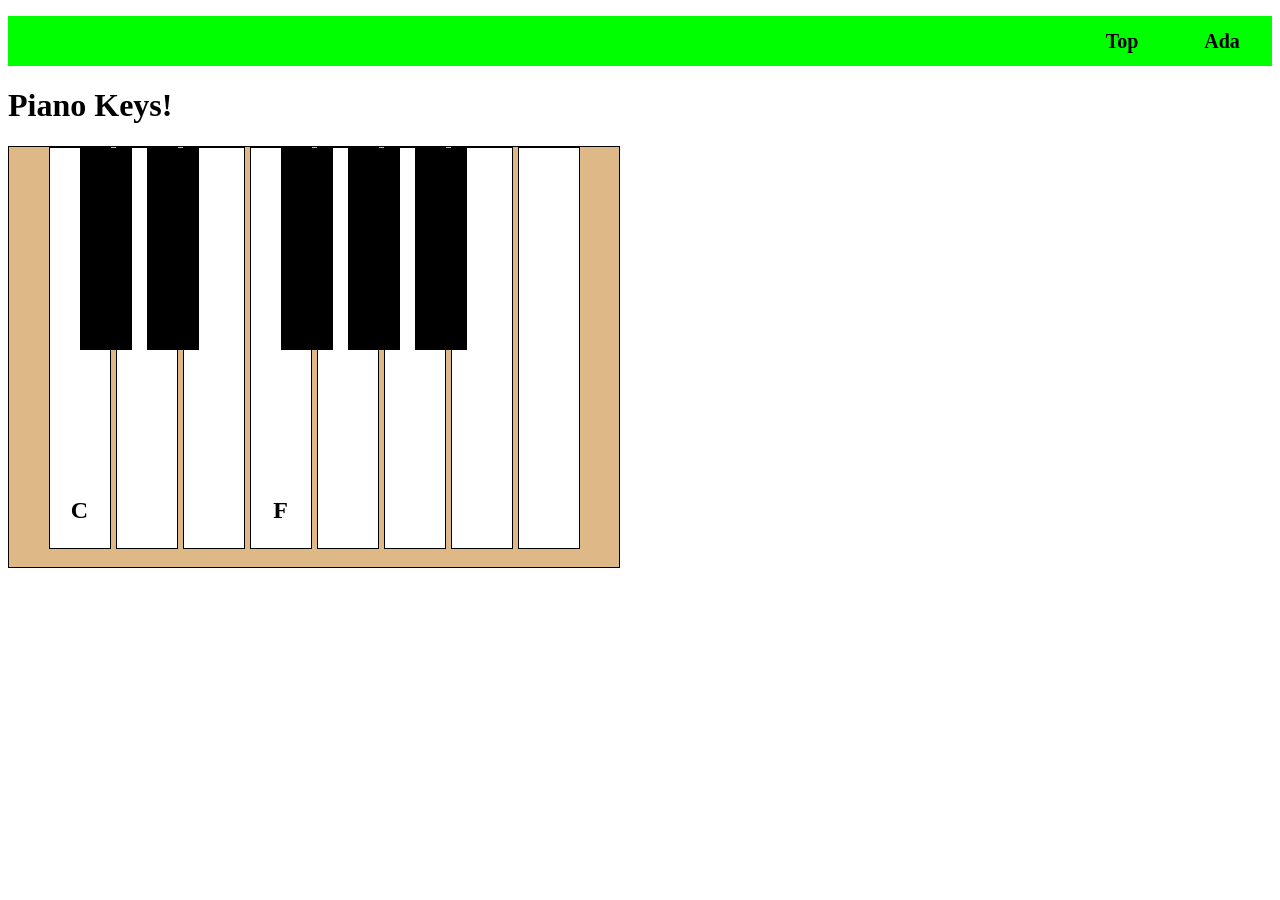
<file: index.html>
<!DOCTYPE html>
<html lang="en">
<head>
    <meta charset="UTF-8">
    <meta name="viewport" content="width=device-width, initial-scale=1.0">
    <title>Piano</title>
    <link href="style.css" rel="stylesheet">
</head>
<body>
    <nav>
        <ul id="index-ul">
            <li>
                <a href="#keyboard">Top</a>
            </li>
            <li>
                <a href="ada.html">Ada</a>
            </li>
        </ul>
    </nav>
    <h1>Piano Keys!</h1>
    <div class="keyboard" id="keyboard">
        <div class="whiteKey" id="c">
            <p class="keyNote">C</p>
            <div class="blackKey" id="c-sharp"></div>
        </div>

        <div class="whiteKey" id="d">
            <div class="blackKey" id="d-sharp"></div>
        </div>

        <div class="whiteKey" id="e">
        </div>
        <div class="whiteKey" id="f">
            <p class="keyNote">F</p>
            <div class="blackKey" id="f-sharp"></div>
        </div>
         <div class="whiteKey" id="g">
            <div class="blackKey" id="g-sharp"></div>
        </div>
         <div class="whiteKey" id="a">
            <div class="blackKey" id="a-sharp"></div>
        </div>
        <div class="whiteKey" id="b">
        </div>
        <div class="whiteKey" id="y">
        </div>

    </div>
<script src="script.js"></script>
</body>
</html>
</file>
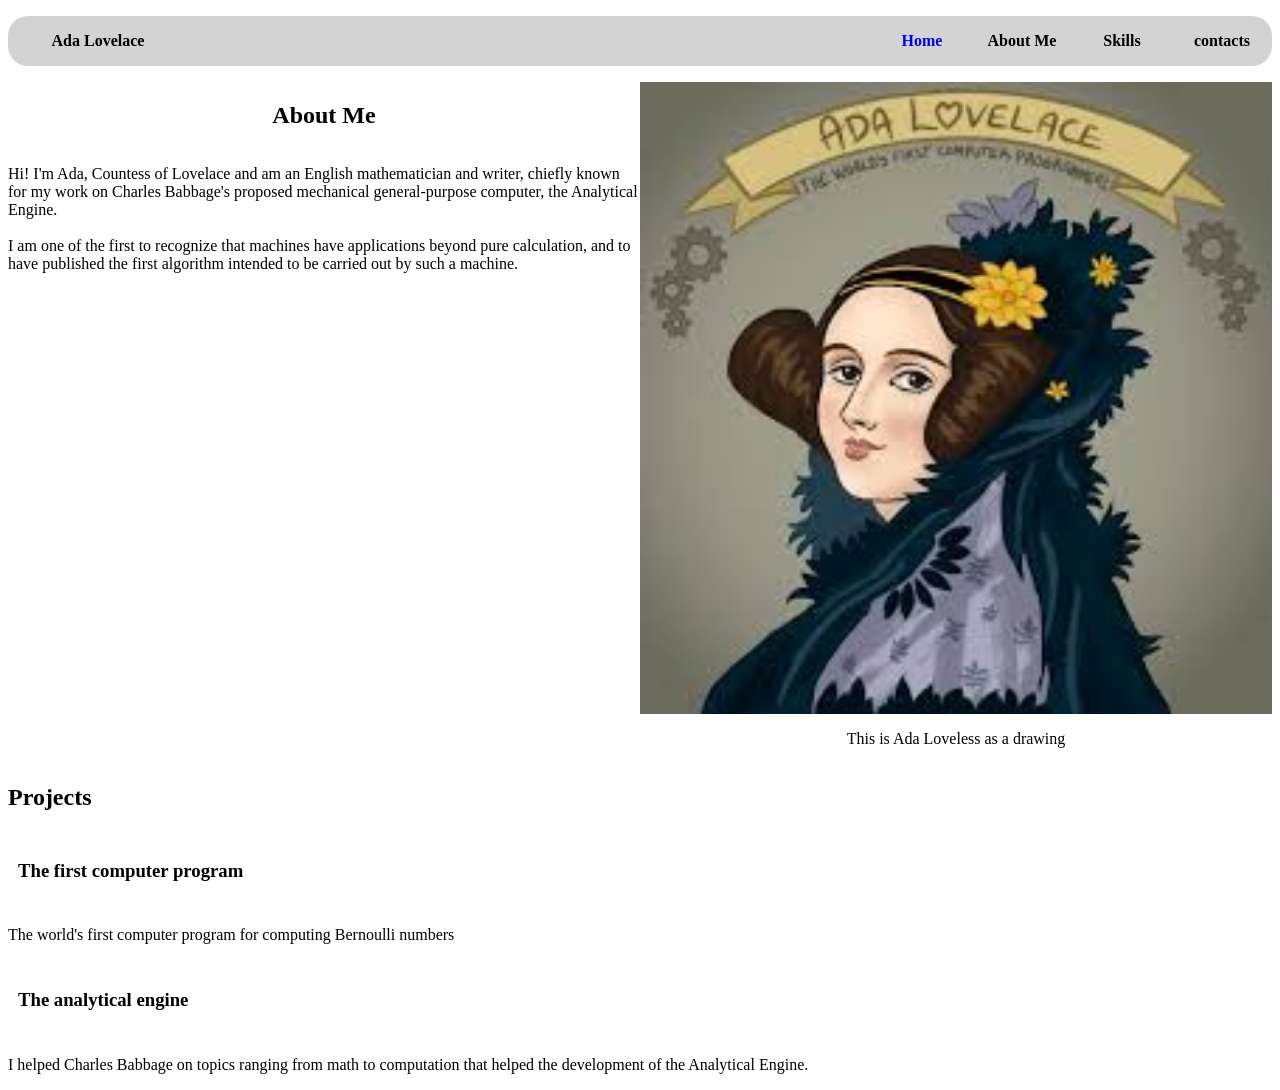
<file: ada.html>
<!DOCTYPE html>
<html lang="en">
<head>
    <meta charset="UTF-8">
    <meta name="viewport" content="width=device-width, initial-scale=1.0">
    <title>Ada</title>
    <link href="css/ada.css" rel="stylesheet">
</head>
<body>
    <nav>
        <ul id="nav-bar">
            <li id="ada-title">Ada Lovelace</li>
            <li><a href="index.html">Home</a></li>
            <li>About Me</li>
            <li>Skills</li>
            <li>contacts</li>
        </ul>
    </nav>
    <section id="aboutMe">
        <div>
            <h2>About Me</h2>
            <p>Hi! I'm Ada, Countess of Lovelace and am an English mathematician and writer,
                chiefly known for my work on Charles Babbage's proposed mechanical
                general-purpose computer, the Analytical Engine.<br><br>
                I am one of the first to recognize that machines have applications
                beyond pure calculation, and to have published the first algorithm intended to
                be carried out by such a machine.</p>
        </div>
        <div>
            <img src="assets/adaLovelace.jpeg">
            <p>This is Ada Loveless as a drawing</p>
        </div>
    </section>
    <section id="projects">
        <h2>Projects</h2>
        <div>
            <h3>The first computer program</h3>
            <p>The world's first computer program for computing Bernoulli numbers</p>
        </div>
        <div>
            <h3>The analytical engine</h3>
            <p>I helped Charles Babbage on topics ranging from math to computation that helped the development of the Analytical Engine.</p>
        </div>
    </section>
    <script src="js/ada.js"></script>
</body>
</html>
</file>
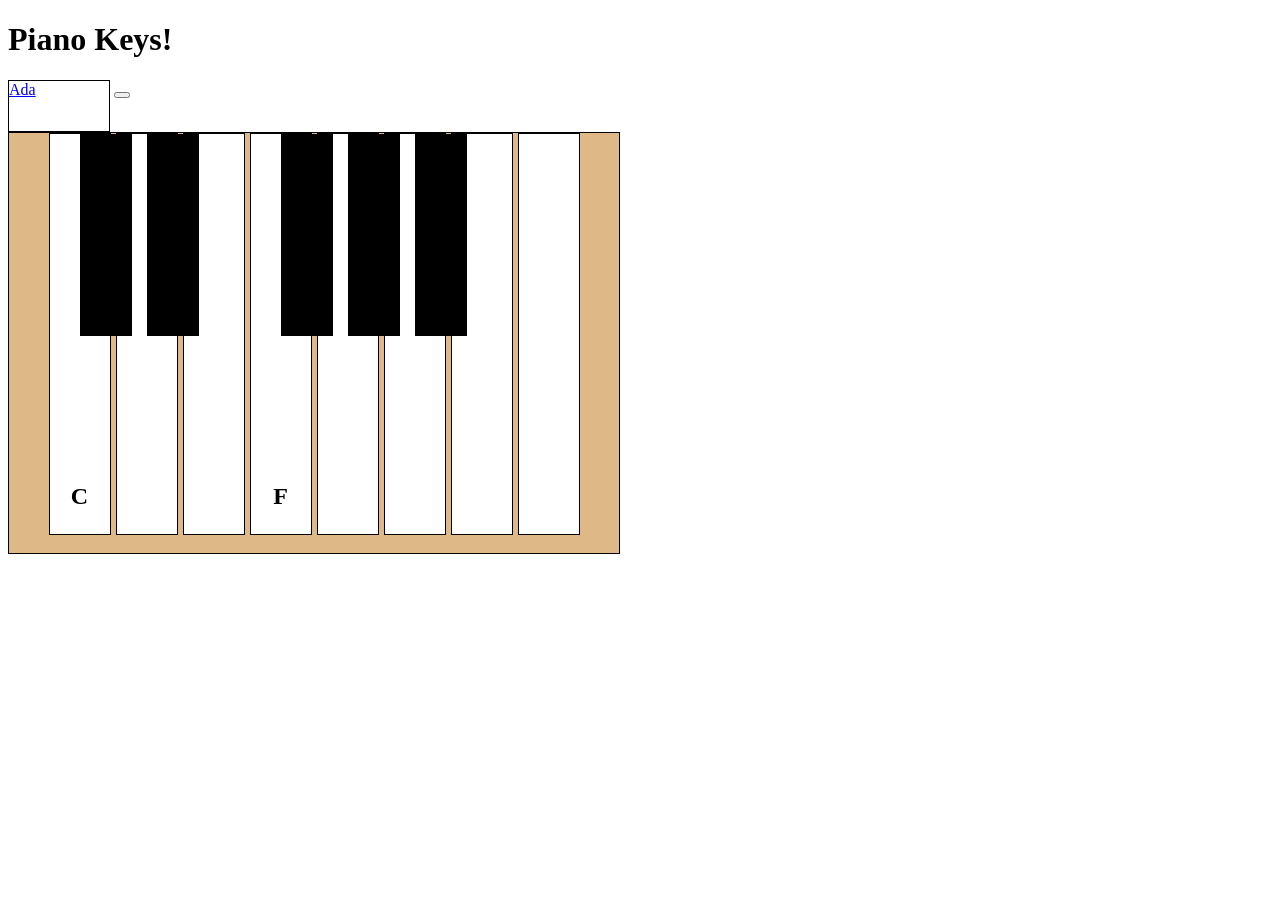
<file: piano.html>
<!DOCTYPE html>
<html lang="en">
<head>
    <meta charset="UTF-8">
    <meta name="viewport" content="width=device-width, initial-scale=1.0">
    <title>Piano</title>
    <link href="style.css" rel="stylesheet">
</head>
<body>
    <h1>Piano Keys!</h1>
    <a href="ada.html" id="ada">Ada</a>
    <button></button>
    <div class="keyboard">
        <div class="whiteKey" id="c">
            <p class="keyNote">C</p>
            <div class="blackKey" id="c-sharp"></div>
        </div>

        <div class="whiteKey" id="d">
            <div class="blackKey" id="d-sharp"></div>
        </div>

        <div class="whiteKey" id="e">
        </div>
        <div class="whiteKey" id="f">
            <p class="keyNote">F</p>
            <div class="blackKey" id="f-sharp"></div>
        </div>
         <div class="whiteKey" id="g">
            <div class="blackKey" id="g-sharp"></div>
        </div>
         <div class="whiteKey" id="a">
            <div class="blackKey" id="a-sharp"></div>
        </div>
        <div class="whiteKey" id="b">
        </div>
        <div class="whiteKey" id="y">
        </div>

    </div>
<script src="script.js"></script>
</body>
</html>
</file>
<file: style.css>
#ada {
    display: inline-block;
    height: 50px;
    width: 100px;
    border: 1px black solid;
}
/* ---------------------------------- */
#index-ul {
list-style: none;
display: flex;
justify-content: right;
align-items: center;
height: 50px;
background-color: lime;
}

#index-ul li {
    height: 100%;
    width: 100px;
    display: flex;
    justify-content: center;
    align-items: center;
    font-size: 20px;
    font-weight: bold;
    border-radius: 10px;
}

#index-ul li:hover {
    background-color: darkgreen;
    color: white;
}

#index-ul a {
    text-decoration: none;
    color: inherit;
    display: flex;
    width: 100%;
    height: 100%;
    justify-content: center;
    align-items: center;
}

/* --------------------------------- */
.keyboard {
    width: 610px;
    height: 420px;
    border: 1px black solid;
    display: flex;
    gap: 5px;
    background-color: burlywood;
    justify-content: center;
}

.whiteKey {
    width: 60px;
    height: 400px;
    border: 1px black solid;
    position: relative;
    background-color: white;
    display: flex;
    justify-content: center;
}

.blackKey {
    width:50px;
    height: 200px;
    border: 1px black solid;
    position: absolute;
    left: 50%;
    background-color: black;
    z-index: 2;
}

.keyNote {
    align-self: flex-end;
    font-weight: bold;
    font-size: 24px;
}
</file>
<file: css/ada.css>
#nav-bar {
    list-style: none;
    display: flex;
    height: 50px;
    justify-content:right;
    align-items: center;
    background-color: lightgray;
    font-weight: bold;
    border-radius: 20px;
}

#nav-bar li {
    width: 100px;
    height: 100%;
    display: flex;
    justify-content: center;
    align-items: center;
    border-radius: 20px;
}

#nav-bar li a {
    text-decoration: none;
    display: flex;
    height: 100%;
    width: 100%;
    justify-content: center;
    align-items: center;
}

#ada-title {
    margin-right: auto;
}

#nav-bar li:not(#ada-title):hover {
    background-color: aqua;
}

/***********************************************************/
/*About me*/

#aboutMe {
    display: grid;
    grid-template-columns: 1fr 1fr;
}

#aboutMe div {
    display: flex;
    flex-direction: column;
    align-items: center;
    justify-content: start;
}

#aboutMe div img {
    width: 100%;
    height: auto;
}

/***********************************************************/
/*Projects*/

#projects div h3 {
    display: inline-block;
    width: auto;
    padding: 10px;
    border-radius: 10px;
}

#projects div h3:hover {
    background-color: beige;
    cursor: pointer;
}
</file>
